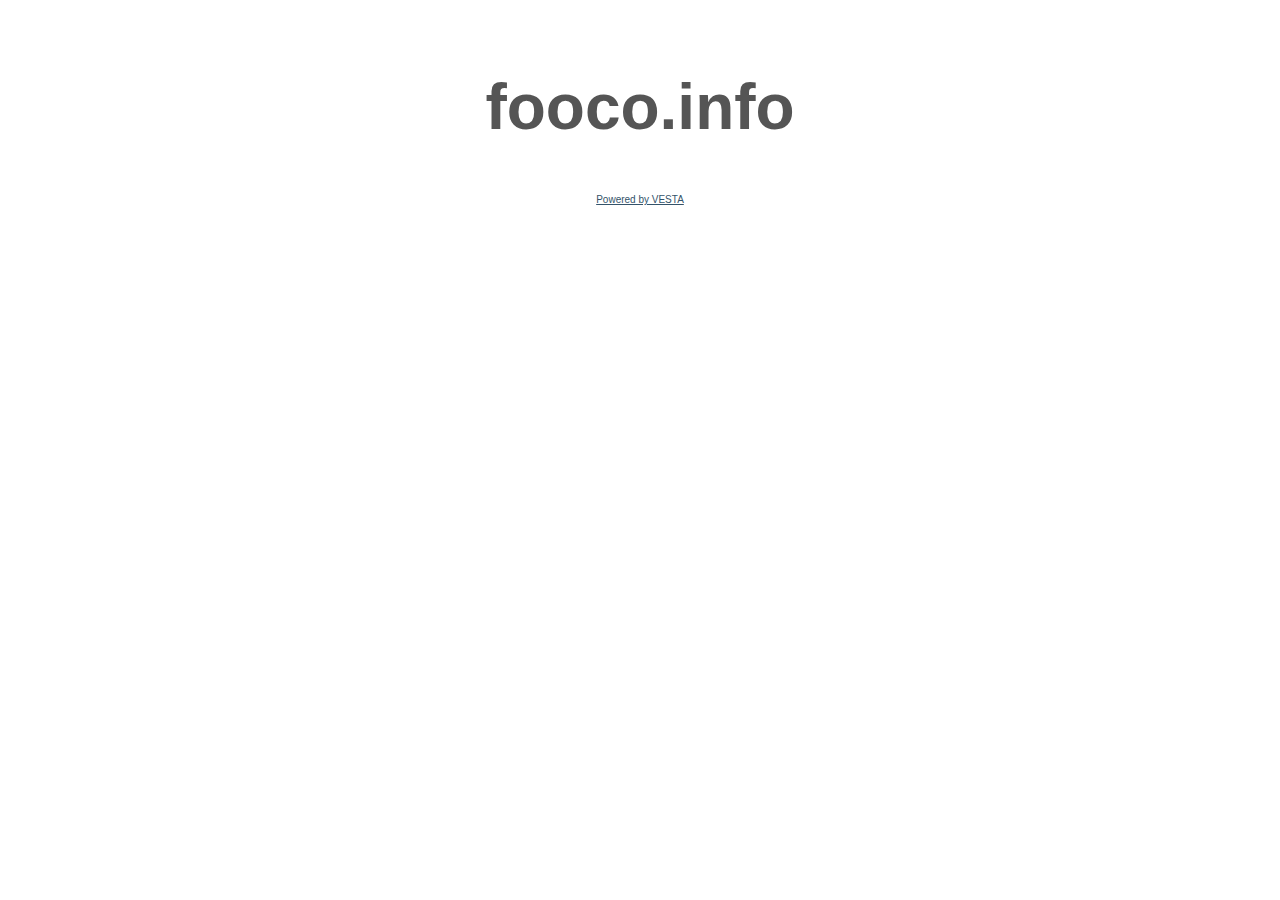
<file: fooco.info/fooco.info/public_shtml/index.html>
<!DOCTYPE html PUBLIC "-//W3C//DTD XHTML 1.0 Strict//EN" "http://www.w3.org/TR/xhtml1/DTD/xhtml1-strict.dtd">
<html xmlns="http://www.w3.org/1999/xhtml" xml:lang="en" lang="en"><head>
    <title>fooco.info &mdash; Coming Soon</title>
    <meta http-equiv="Content-Type" content="text/html; charset=UTF-8"/>
    <meta name="description" content="This is a default index page for a new domain."/>
    <style type="text/css">
        body {font-size:10px; color:#777777; font-family:arial; text-align:center;}
        h1 {font-size:64px; color:#555555; margin: 70px 0 50px 0;}
        p {width:320px; text-align:center; margin-left:auto;margin-right:auto; margin-top: 30px }
        div {width:320px; text-align:center; margin-left:auto;margin-right:auto;}
        a:link {color: #34536A;}
        a:visited {color: #34536A;}
        a:active {color: #34536A;}
        a:hover {color: #34536A;}
    </style>
</head>

<body>
    <h1>fooco.info</h1>
    <div>
        <a href="http://vestacp.com/">Powered by VESTA</a>
    </div>
</body>

</html>
</file>
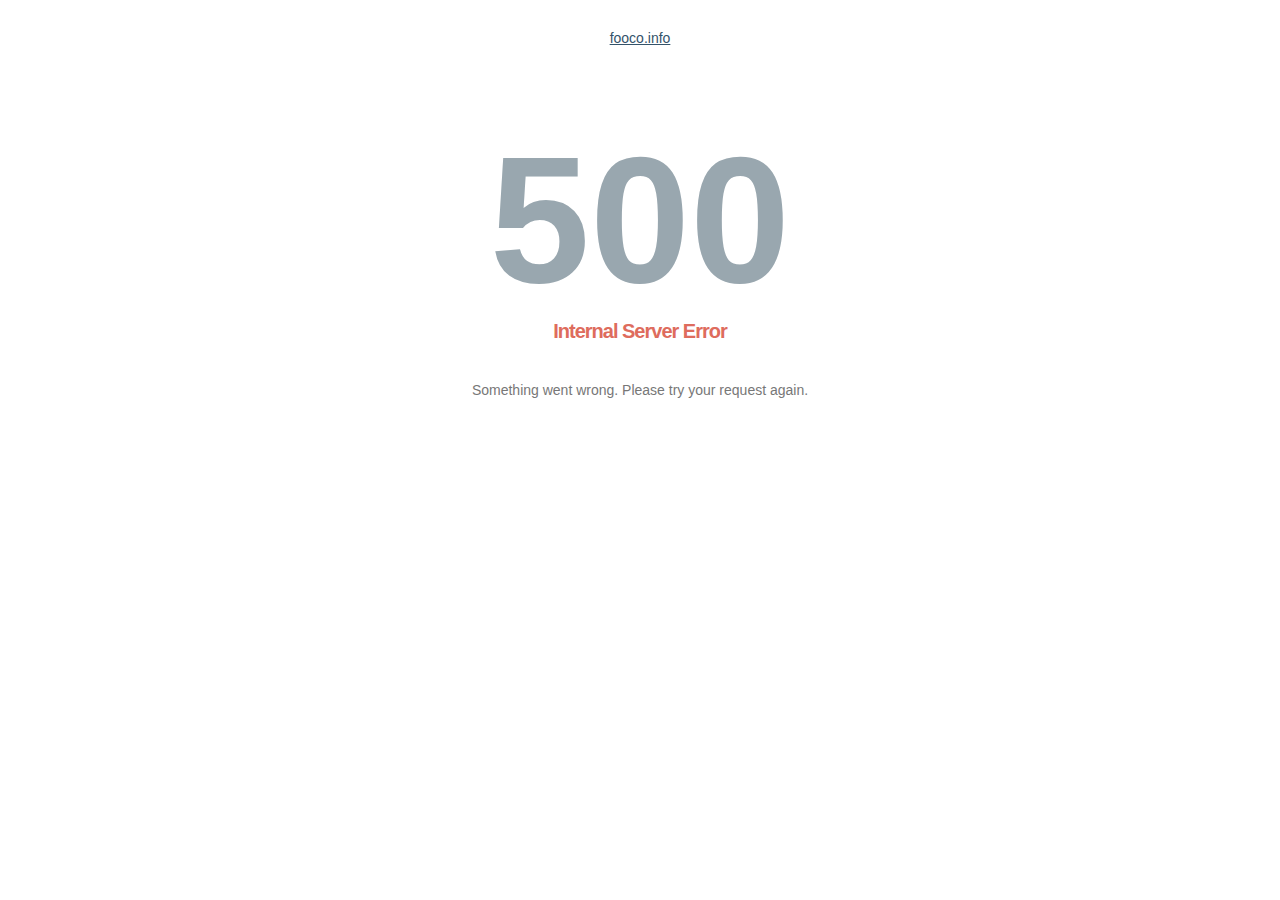
<file: fooco.info/fooco.info/document_errors/50x.html>
<!DOCTYPE html PUBLIC "-//W3C//DTD XHTML 1.0 Strict//EN" "http://www.w3.org/TR/xhtml1/DTD/xhtml1-strict.dtd">
<html xmlns="http://www.w3.org/1999/xhtml" xml:lang="en" lang="en"><head>
    <title>500 &mdash; Internal Server Error</title>
    <meta http-equiv="Content-Type" content="text/html; charset=UTF-8"/>
    <meta name="description" content="500 - Internal Server Error"/>
    <style type="text/css">
        body {font-size:14px; color:#777777; font-family:arial; text-align:center;}
        h1 {font-size:180px; color:#99A7AF; margin: 70px 0 0 0;}
        h2 {color: #DE6C5D; font-family: arial; font-size: 20px; font-weight: bold; letter-spacing: -1px; margin: -3px 0 39px;}
        p {width:375px; text-align:center; margin-left:auto;margin-right:auto; margin-top: 30px }
        div {width:375px; text-align:center; margin-left:auto;margin-right:auto;}
        a:link {color: #34536A;}
        a:visited {color: #34536A;}
        a:active {color: #34536A;}
        a:hover {color: #34536A;}
    </style>
</head>
<body>
    <p><a href="http://fooco.info/">fooco.info</a></p>
    <h1>500</h1>
    <h2>Internal Server Error</h2>
    <div>
        Something went wrong. Please try your request again.
    </div>
</body>
</html>
</file>
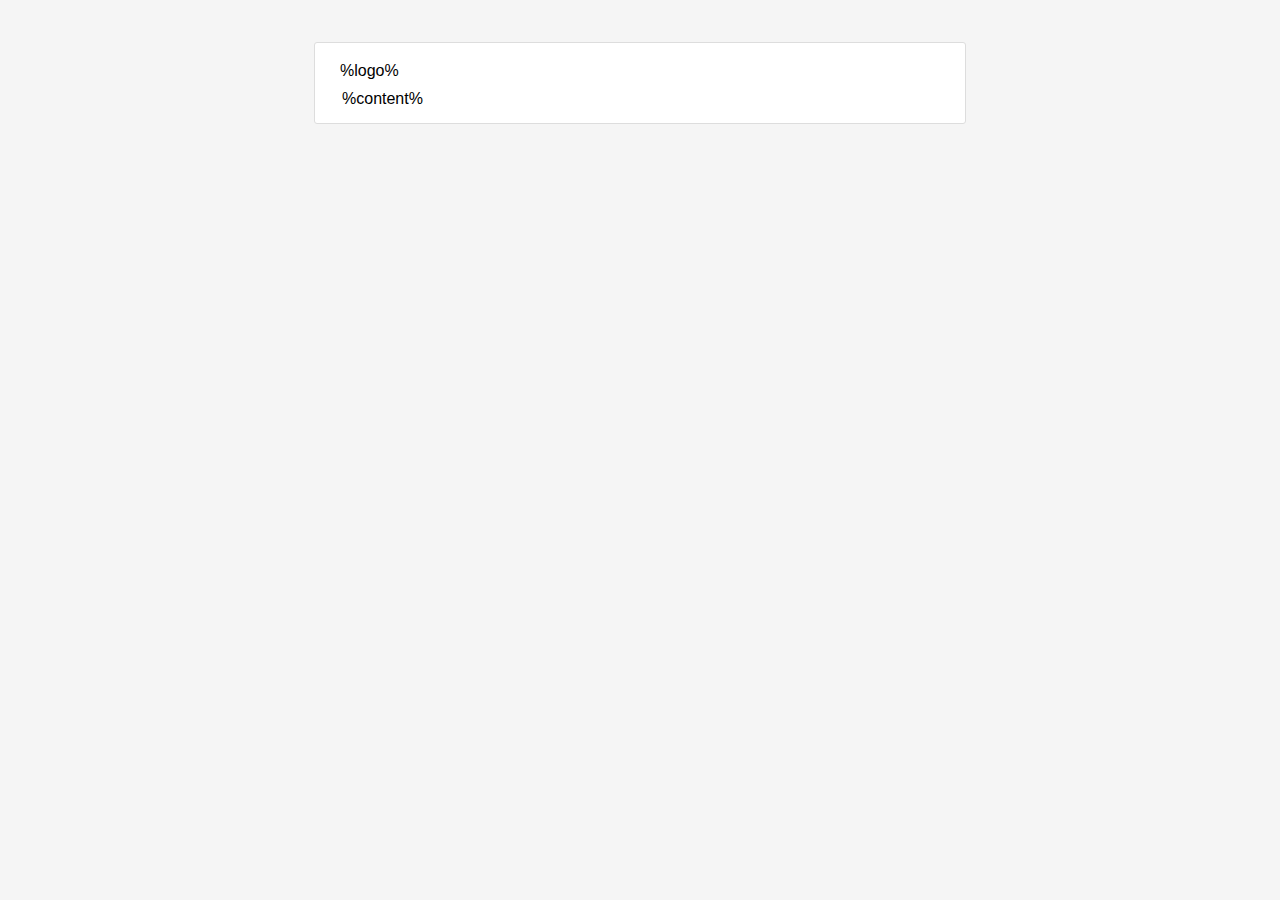
<file: public_html/wp-content/plugins/booked/includes/email-templates/default.html>
<!DOCTYPE html PUBLIC "-//W3C//DTD XHTML 1.0 Transitional//EN"
"http://www.w3.org/TR/xhtml1/DTD/xhtml1-transitional.dtd">

<html xmlns="http://www.w3.org/1999/xhtml" style="font-family: 'Helvetica Neue', 'Helvetica', Helvetica, Arial, sans-serif; font-size: 100%; line-height: 1.6; margin: 0; padding: 0;">
<head>
    <meta name="viewport" content="width=device-width" />
    <meta http-equiv="Content-Type" content="text/html; charset=utf-8" />
    <title>Default Email Template</title>
</head>

<body bgcolor="#f5f5f5" style="font-family: 'Helvetica Neue', 'Helvetica', Helvetica, Arial, sans-serif; font-size: 100%; line-height: 1.6; -webkit-font-smoothing: antialiased; -webkit-text-size-adjust: none; width: 100% !important; height: 100%; margin:0; padding:40px 0; background:#f5f5f5;">

    <table style="font-family: 'Helvetica Neue', 'Helvetica', Helvetica, Arial, sans-serif; font-size: 100%; line-height: 1.6; width: 100%; margin: 0; padding:0;" bgcolor="#f5f5f5">
        <tr style="font-family: 'Helvetica Neue', 'Helvetica', Helvetica, Arial, sans-serif; font-size: 100%; line-height: 1.6; margin: 0; padding: 0;">
            <td style="font-family: 'Helvetica Neue', 'Helvetica', Helvetica, Arial, sans-serif; font-size: 100%; line-height: 1.6; margin: 0; padding: 0;"></td>

            <td bgcolor="#FFFFFF" style="font-family: 'Helvetica Neue', 'Helvetica', Helvetica, Arial, sans-serif; font-size: 100%; line-height: 1.6; -moz-border-radius: 3px; -webkit-border-radius: 3px; border-radius: 3px; display: block !important; max-width: 600px !important; clear: both !important; margin: 0 auto; padding:15px 25px 10px 25px; border: 1px solid #ddd;">
                %logo%
                <div style="font-family: 'Helvetica Neue', 'Helvetica', Helvetica, Arial, sans-serif; font-size: 100%; line-height: 1.6; max-width: 600px; display: block; margin: 0 auto; padding: 0;">
                    <table style="font-family: 'Helvetica Neue', 'Helvetica', Helvetica, Arial, sans-serif; font-size: 100%; line-height: 1.6; width: 100%; margin: 0; padding: 0;">
                        <tr style="font-family: 'Helvetica Neue', 'Helvetica', Helvetica, Arial, sans-serif; font-size: 100%; line-height: 1.6; margin: 0; padding: 0;">
                            <td style="font-family: 'Helvetica Neue', 'Helvetica', Helvetica, Arial, sans-serif; font-size: 100%; line-height: 1.6; margin: 0; padding: 0;">
                                %content%
                            </td>
                        </tr>
                    </table>
                </div>
            </td>

            <td style="font-family: 'Helvetica Neue', 'Helvetica', Helvetica, Arial, sans-serif; font-size: 100%; line-height: 1.6; margin: 0; padding: 0;"></td>
        </tr>
    </table>


    <style type="text/css">
        img { max-width: 100% !important; }
        body { -webkit-font-smoothing: antialiased !important; -webkit-text-size-adjust: none !important; width: 100% !important; height: 100% !important; }
        body a, a, table a, td a, p a { color:%link_color%; font-weight:bold; cursor:pointer; }
    </style>

</body>
</html>
</file>
